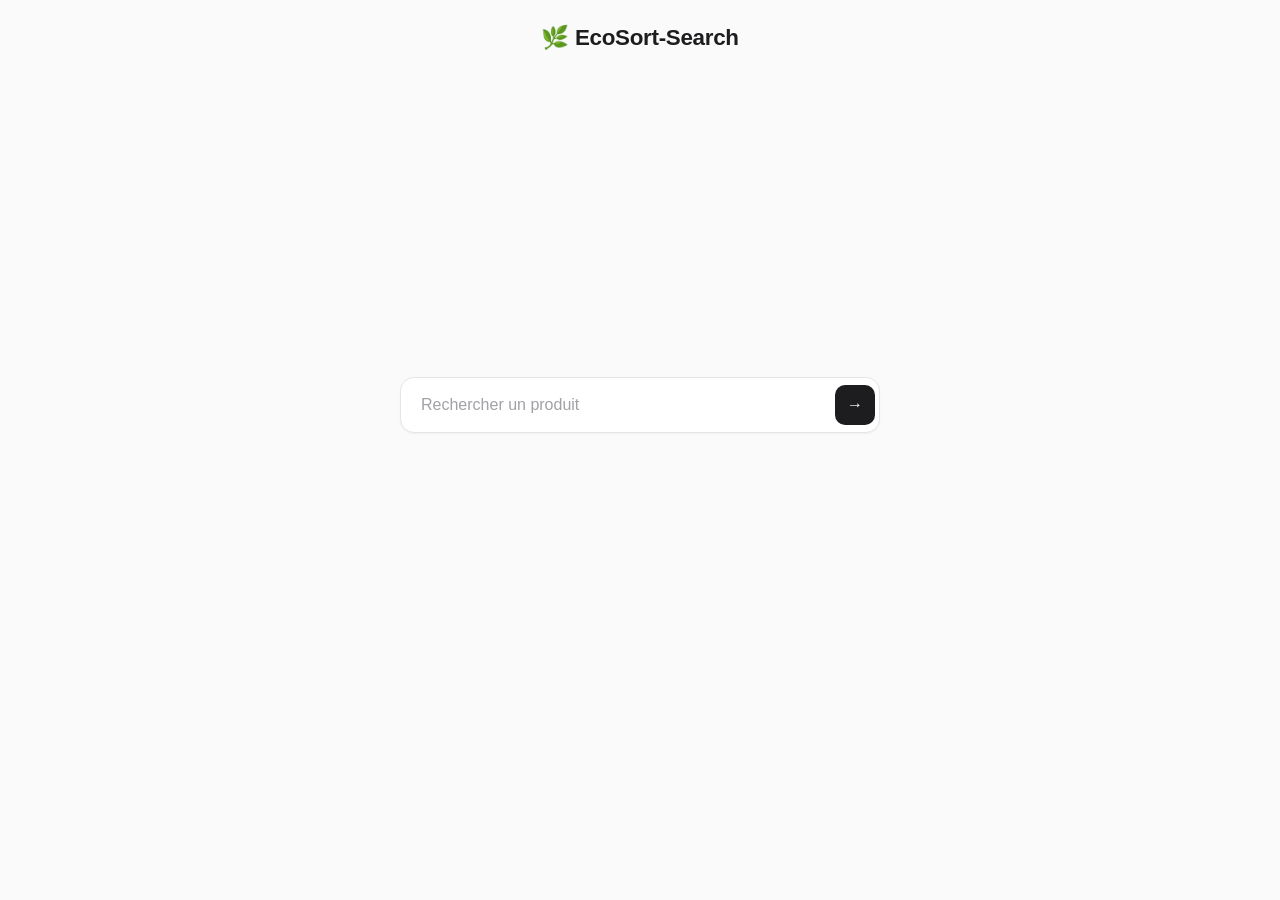
<file: app/templates/index.html>
<!DOCTYPE html>
<html lang="fr">
<head>
<meta charset="UTF-8">
<title>EcoSort-Search</title>
<style>

    #logo {
    position: fixed;
    top: 24px;
    left: 50%;
    transform: translateX(-50%);
    font-size: 1.4rem;
    font-weight: 600;
    color: #1d1d1f;
    letter-spacing: -0.3px;
    z-index: 21;
    opacity: 1;
    transition: opacity 0.3s ease;
    pointer-events: none;
}
#logo.hidden { opacity: 0; }

    * { box-sizing: border-box; margin: 0; padding: 0; }

    body {
        font-family: -apple-system, BlinkMacSystemFont, "Segoe UI", Helvetica, Arial, sans-serif;
        background: #fafafa;
        color: #1d1d1f;
        min-height: 100vh;
        -webkit-font-smoothing: antialiased;
    }

    /* ---- Barre de recherche ---- */
    #search-wrapper {
        position: fixed;
        top: 45%;
        left: 50%;
        transform: translate(-50%, -50%);
        transition: top 0.4s ease, transform 0.4s ease;
        width: 480px;
        z-index: 20;
    }
    #search-wrapper.compact {
        top: 56px;
        transform: translate(-50%, 0);
    }

    #search-bubble {
        background: #ffffff;
        border: 1px solid #e5e5e7;
        border-radius: 14px;
        padding: 4px 4px 4px 20px;
        display: flex;
        align-items: center;
        gap: 8px;
        box-shadow: 0 1px 2px rgba(0,0,0,0.04);
        transition: box-shadow 0.2s ease, border-color 0.2s ease;
    }
    #search-bubble:focus-within {
        border-color: #1d1d1f;
        box-shadow: 0 2px 8px rgba(0,0,0,0.06);
    }

    #search-input {
        flex: 1;
        background: transparent;
        border: none;
        outline: none;
        color: #1d1d1f;
        font-size: 1rem;
        padding: 14px 0;
    }
    #search-input::placeholder { color: #a1a1a6; }

    #search-btn {
        background: #1d1d1f;
        border: none;
        color: white;
        width: 40px;
        height: 40px;
        border-radius: 10px;
        cursor: pointer;
        font-size: 1rem;
        transition: background 0.15s ease;
        flex-shrink: 0;
    }
    #search-btn:hover { background: #3a3a3c; }

    #suggestions {
        margin-top: 6px;
        background: #ffffff;
        border: 1px solid #e5e5e7;
        border-radius: 14px;
        overflow: hidden;
        display: none;
        box-shadow: 0 1px 2px rgba(0,0,0,0.04);
    }
    #suggestions.visible { display: block; }
    .suggestion-item {
        padding: 12px 20px;
        cursor: pointer;
        transition: background 0.1s ease;
        text-align: left;
        font-size: 0.9rem;
        color: #48484a;
        border-bottom: 1px solid #f0f0f2;
    }
    .suggestion-item:last-child { border-bottom: none; }
    .suggestion-item:hover { background: #f5f5f7; }

    /* ---- Zone principale ---- */
    #main-area {
        display: none;
        padding-top: 150px;
        padding-left: 64px;
        padding-right: 64px;
        min-height: 100vh;
        gap: 60px;
        justify-content: space-between;
    }
    #main-area.visible { display: flex; }

    #cards-column {
        position: relative;
        width: 260px;
        height: 340px;
    }

    #cards-overlay {
        position: fixed;
        inset: 0;
        background: rgba(255,255,255,0);
        pointer-events: none;
        transition: background 0.3s ease;
        z-index: 40;
    }
    #cards-overlay.active {
        background: rgba(255,255,255,0.85);
        pointer-events: auto;
        cursor: pointer;
    }

    .produit-card {
        position: fixed;
        width: 240px;
        background: #ffffff;
        color: #1d1d1f;
        border: 1px solid #e5e5e7;
        border-radius: 16px;
        padding: 16px;
        box-shadow: 0 1px 3px rgba(0,0,0,0.06);
        cursor: pointer;
        transition: left 0.35s ease, top 0.35s ease, transform 0.35s ease,
                    box-shadow 0.2s ease, border-color 0.2s ease;
        z-index: 45;
    }
    .produit-card img {
        width: 100%;
        aspect-ratio: 1;
        object-fit: cover;
        border-radius: 10px;
        margin-bottom: 12px;
        pointer-events: none;
        background: #f5f5f7;
    }
    .produit-card p {
        font-size: 0.85rem;
        pointer-events: none;
        line-height: 1.4;
        color: #48484a;
    }
    .produit-card p strong {
        color: #1d1d1f;
        display: block;
        margin-bottom: 4px;
        font-weight: 500;
    }
    .produit-card.selected {
        border-color: #1d1d1f;
        box-shadow: 0 4px 14px rgba(0,0,0,0.1);
    }

    /* ---- Panneau resultat ---- */
    #result-panel {
        flex: 1;
        display: flex;
        flex-direction: column;
        align-items: center;
        justify-content: flex-start;
        padding-top: 10px;
    }

    #analyser-btn {
        background: #1d1d1f;
        color: white;
        border: none;
        padding: 13px 28px;
        border-radius: 10px;
        font-size: 0.95rem;
        font-weight: 500;
        cursor: pointer;
        margin-bottom: 40px;
        display: none;
        transition: background 0.15s ease;
    }
    #analyser-btn:hover { background: #3a3a3c; }
    #analyser-btn.visible { display: block; }

    #bin-result {
        display: none;
        text-align: center;
        animation: fadeIn 0.4s ease;
    }
    #bin-result.visible { display: block; }

    @keyframes fadeIn {
        from { opacity: 0; transform: translateY(8px); }
        to { opacity: 1; transform: translateY(0); }
    }

    #bin-result h2 {
        margin: 24px 0 6px;
        font-size: 1.3rem;
        font-weight: 600;
        color: #1d1d1f;
    }
    #bin-confidence {
        color: #86868b;
        font-size: 0.85rem;
    }

    .back-link {
        position: fixed;
        top: 22px;
        left: 24px;
        color: #86868b;
        text-decoration: none;
        font-size: 0.85rem;
        z-index: 50;
        display: none;
        transition: color 0.15s ease;
    }
    .back-link:hover { color: #1d1d1f; }
    .back-link.visible { display: block; }

    /* ---- Loader ---- */
    #loader {
        display: none;
        position: fixed;
        top: 210px;
        left: 50%;
        transform: translateX(-50%);
        z-index: 25;
        text-align: center;
    }
    #loader.visible { display: block; }

    .spinner {
        width: 22px;
        height: 22px;
        border: 2px solid #e5e5e7;
        border-top-color: #1d1d1f;
        border-radius: 50%;
        animation: spin 0.7s linear infinite;
        margin: 0 auto 10px;
    }
    @keyframes spin { to { transform: rotate(360deg); } }

    .loader-text {
        color: #86868b;
        font-size: 0.85rem;
    }

    .btn-spinner {
        display: inline-block;
        width: 13px;
        height: 13px;
        border: 2px solid rgba(255,255,255,0.3);
        border-top-color: white;
        border-radius: 50%;
        animation: spin 0.6s linear infinite;
        vertical-align: middle;
        margin-right: 8px;
    }
</style>
</head>
<body>
<div id="logo">🌿 EcoSort-Search</div>
<a href="#" id="back-link" class="back-link" onclick="resetApp(); return false;">← Nouvelle recherche</a>

<div id="search-wrapper">
    <div id="search-bubble">
        <input type="text" id="search-input" placeholder="Rechercher un produit">
        <button id="search-btn" onclick="lancerRecherche()">→</button>
    </div>
    <div id="suggestions"></div>
</div>

<div id="loader">
    <div class="spinner"></div>
    <p class="loader-text">Recherche en cours</p>
</div>

<div id="cards-overlay"></div>

<div id="main-area">
    <div id="cards-column"></div>
    <div id="result-panel">
        <button id="analyser-btn" onclick="lancerPrediction()">Analyser ce produit</button>
        <div id="bin-result">
            <div id="bin-icon"></div>
            <h2 id="bin-nom"></h2>
            <p id="bin-confidence"></p>
        </div>
    </div>
</div>

<script>
let produitsActuels = [];
let produitSelectionne = null;
let eventailOuvert = false;

const searchInput = document.getElementById("search-input");
const suggestionsBox = document.getElementById("suggestions");
const overlay = document.getElementById("cards-overlay");

searchInput.addEventListener("input", async () => {
    const q = searchInput.value.trim();
    if (q.length < 2) {
        suggestionsBox.classList.remove("visible");
        return;
    }
    const res = await fetch(`/api/suggestions?q=${encodeURIComponent(q)}`);
    const data = await res.json();
    if (data.length === 0) {
        suggestionsBox.classList.remove("visible");
        return;
    }
    suggestionsBox.innerHTML = data.map(s =>
        `<div class="suggestion-item" onclick="choisirSuggestion('${s}')">${s}</div>`
    ).join("");
    suggestionsBox.classList.add("visible");
});

searchInput.addEventListener("keydown", (e) => {
    if (e.key === "Enter") lancerRecherche();
});

function choisirSuggestion(texte) {
    searchInput.value = texte;
    suggestionsBox.classList.remove("visible");
    lancerRecherche();
}

async function lancerRecherche() {
    const keyword = searchInput.value.trim();
    if (!keyword) return;

    suggestionsBox.classList.remove("visible");
    document.getElementById("search-wrapper").classList.add("compact");
    document.getElementById("back-link").classList.add("visible");
    document.getElementById("main-area").classList.add("visible");
    document.getElementById("loader").classList.add("visible");
    document.getElementById("logo").classList.add("hidden");

    try {
        const res = await fetch(`/api/search?keyword=${encodeURIComponent(keyword)}`);
        produitsActuels = await res.json();
        afficherCartes();
    } finally {
        document.getElementById("loader").classList.remove("visible");
    }
}

function getStackBase() {
    const rect = document.getElementById("cards-column").getBoundingClientRect();
    return { left: rect.left, top: rect.top };
}

function afficherCartes() {
    document.querySelectorAll(".produit-card").forEach(c => c.remove());
    const base = getStackBase();

    produitsActuels.forEach((p, i) => {
        const card = document.createElement("div");
        card.className = "produit-card";
        card.dataset.index = i;
        card.innerHTML = `
            <img src="${p.image_url}" alt="">
            <p><strong>${p.nom}</strong>${p.prix || ""}</p>
        `;
        card.style.left = (base.left + i * 8) + "px";
        card.style.top = base.top + "px";
        card.style.zIndex = produitsActuels.length - i;

        card.addEventListener("click", (e) => {
            e.stopPropagation();
            if (!eventailOuvert) {
                ouvrirEventail();
            } else {
                choisirCarte(i, card);
            }
        });

        document.body.appendChild(card);
    });
}

function ouvrirEventail() {
    eventailOuvert = true;
    overlay.classList.add("active");

    const cards = document.querySelectorAll(".produit-card");
    const n = cards.length;
    const centerX = window.innerWidth / 2;
    const centerY = window.innerHeight / 2;
    const espacement = 195;
    const largeurTotale = (n - 1) * espacement;

    cards.forEach((card, i) => {
        card.classList.add("fanned");
        const x = centerX - largeurTotale / 2 + i * espacement - 94;
        card.style.left = x + "px";
        card.style.top = (centerY - 135) + "px";
        card.style.zIndex = 100 + i;
    });
}

function refermerEventail(selectedEl) {
    eventailOuvert = false;
    overlay.classList.remove("active");

    const base = getStackBase();
    const cards = document.querySelectorAll(".produit-card");

    cards.forEach((card, i) => {
        card.classList.remove("selected");
        card.classList.remove("fanned");
        card.style.left = (base.left + i * 8) + "px";
        card.style.top = base.top + "px";
        card.style.zIndex = produitsActuels.length - i;
    });

    if (selectedEl) {
        selectedEl.classList.add("selected");
        selectedEl.style.zIndex = 200;
    }
}

function choisirCarte(index, cardEl) {
    produitSelectionne = produitsActuels[index];
    refermerEventail(cardEl);

    document.getElementById("bin-result").classList.remove("visible");
    document.getElementById("analyser-btn").classList.add("visible");
}

overlay.addEventListener("click", () => {
    if (eventailOuvert) refermerEventail(null);
});

async function lancerPrediction() {
    if (!produitSelectionne) return;
    const btn = document.getElementById("analyser-btn");
    btn.innerHTML = `<span class="btn-spinner"></span>Analyse en cours`;
    btn.style.pointerEvents = "none";

    try {
        const params = new URLSearchParams({
            image_url: produitSelectionne.image_url,
            nom: produitSelectionne.nom
        });
        const res = await fetch(`/api/predict?${params}`);
        const data = await res.json();
        afficherResultat(data);
    } finally {
        btn.textContent = "Analyser ce produit";
        btn.style.pointerEvents = "auto";
    }
}

function afficherResultat(data) {
    document.getElementById("bin-nom").textContent = data.bin_nom;
    document.getElementById("bin-confidence").textContent = data.confidence
        ? `Confiance du modèle : ${(data.confidence * 100).toFixed(1)}%`
        : "";
    document.getElementById("bin-icon").innerHTML = creerIconePoubelle(data.bin_couleur);
    document.getElementById("bin-result").classList.add("visible");
}

function resetApp() {
    document.querySelectorAll(".produit-card").forEach(c => c.remove());
    document.getElementById("search-wrapper").classList.remove("compact");
    document.getElementById("main-area").classList.remove("visible");
    document.getElementById("back-link").classList.remove("visible");
    document.getElementById("bin-result").classList.remove("visible");
    document.getElementById("analyser-btn").classList.remove("visible");
    document.getElementById("logo").classList.remove("hidden");
    overlay.classList.remove("active");
    eventailOuvert = false;
    searchInput.value = "";
    produitSelectionne = null;
}

function creerIconePoubelle(couleur) {
    return `
    <svg viewBox="0 0 120 170" width="120" height="165">
        <ellipse cx="60" cy="32" rx="42" ry="7" fill="${couleur}" opacity="0.3"/>
        <rect x="42" y="10" width="36" height="14" rx="5" fill="${couleur}"/>
        <path d="M22 34 L30 148 Q31 156 39 156 L81 156 Q89 156 90 148 L98 34 Z"
              fill="none" stroke="${couleur}" stroke-width="3.5"/>
        <line x1="45" y1="50" x2="43" y2="140" stroke="${couleur}" stroke-width="2.5" opacity="0.55"/>
        <line x1="60" y1="50" x2="60" y2="142" stroke="${couleur}" stroke-width="2.5" opacity="0.55"/>
        <line x1="75" y1="50" x2="77" y2="140" stroke="${couleur}" stroke-width="2.5" opacity="0.55"/>
    </svg>`;
}
</script>
</body>
</html>
</file>
